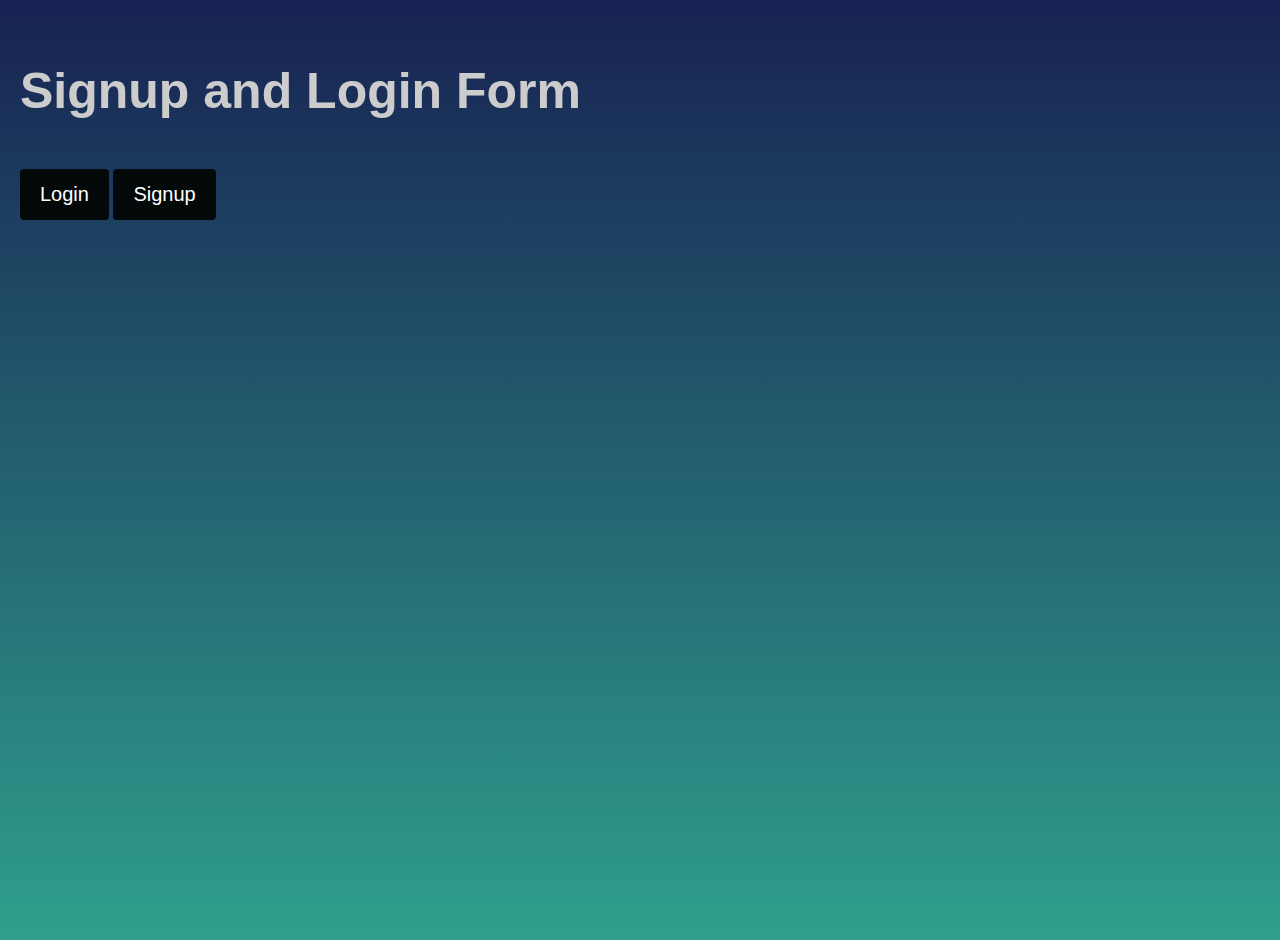
<file: login page/index.html>
<!DOCTYPE html>
<html lang="en">
<head>
    <meta name="viewport" content="width=device-width, initial-scale=1">
    <link rel="stylesheet" href="styles.css">
</head>
<body>

<h2 class="S"> Signup and Login Form</h2>

<button class="b" onclick="document.getElementById('id01').style.display='block'" style="width:auto;">Login</button>
<button  class="b" onclick="document.getElementById('id02').style.display='block'" style="width:auto;">Signup</button>

<div id="id02" class="modal">
    <span onclick="document.getElementById('id02').style.display='none'" class="close" title="Close Modal">&times;</span>
    <form  class="modal-content animate" onsubmit="showCongratsMessage(); return false;">
      <div class="container">
        <h1>Sign Up</h1>
        <p>Please fill in this form to create an account.</p>
        <hr>
        <label for="uname"><b>Email</b></label>
      <input type="text" placeholder="Enter Email" name="uname" required>
    
        <label for="psw"><b>Password</b></label>
        <input type="password" placeholder="Enter Password" name="psw" required>
    
        <label for="psw-repeat"><b>confirm Password</b></label>
        <input type="password" placeholder="confirm Password" name="psw-repeat" required>
    
        <label>
          <input type="checkbox" checked="checked" name="remember" style="margin-bottom:15px"> Remember me
        </label>
    
        <p>By creating an account you agree to our <a href="#" style="color:dodgerblue">Terms & Privacy</a>.</p>
    
        <div class="clearfix">
            <button type="button" onclick="document.getElementById('id02').style.display='none'" class="cancelbtn">Cancel</button>
            <button type="submit"  onclick="document.getElementById('id02').style.display='none'" class="signupbtn" >Sign Up</button>
          </div>
        </form>
        <div id="congratsMessage" style="display: none; font-size: 20px; text-align: center; color: #eff2f7; margin-top: 20px;">
          Congratulations! Your account has been created successfully.
        </div>
      </div>
    </form>
</div>

<div id="id01" class="modal">
  <form class="modal-content animate" onsubmit="showCongratsMessage('login'); return false;" >
    <div class="imgcontainer">
      <span onclick="document.getElementById('id01').style.display='none'" class="close" title="Close Modal">&times;</span>
      <img width="100px"  src="p.jpg" alt="Avatar" class="avatar">
    </div>
  
    <div class="container">
      <label for="uname"><b>Username</b></label>
      <input type="text" placeholder="Enter Username" name="uname" required>
  
      <label for="psw"><b>Password</b></label>
      <input type="password" placeholder="Enter Password" name="psw" required>
        
      <button type="submit" onclick="document.getElementById('id01').style.display='none'" >Login</button>
      <label>
        <input type="checkbox" checked="checked" name="remember"> Remember me
      </label>
    </div>
  
    <div class="container" >
      <button type="button" onclick="document.getElementById('id01').style.display='none'" class="cancelbtn">Cancel</button>
      <span class="psw">Forgot password?</span>
    </div>
  </form>
</div>

<script>
  
    // Get the login modal
    var loginModal = document.getElementById('id01');

    // Get the signup modal
    var signupModal = document.getElementById('id02');

    // Close the modal if clicked outside of it
    window.onclick = function (event) {
        if (event.target == loginModal) {
            loginModal.style.display = "none";
        } else if (event.target == signupModal) {
            signupModal.style.display = "none";
            document.getElementById('congratsMessage').style.display = 'none';
        }
    };

    // Function to show congratulatory message and prevent form submission
    function showCongratsMessage(type) {
        var messageType = type === 'signup' ? 'Sign Up' : 'Login';
        alert("Congratulations! Your " + messageType + " has been successful.");
        document.getElementById('congratsMessage').style.display = 'block';
    }

    function closeModal() {
   
    document.getElementById('id02').style.display = 'none';

}
   
</script>

</body>
</html>
</file>
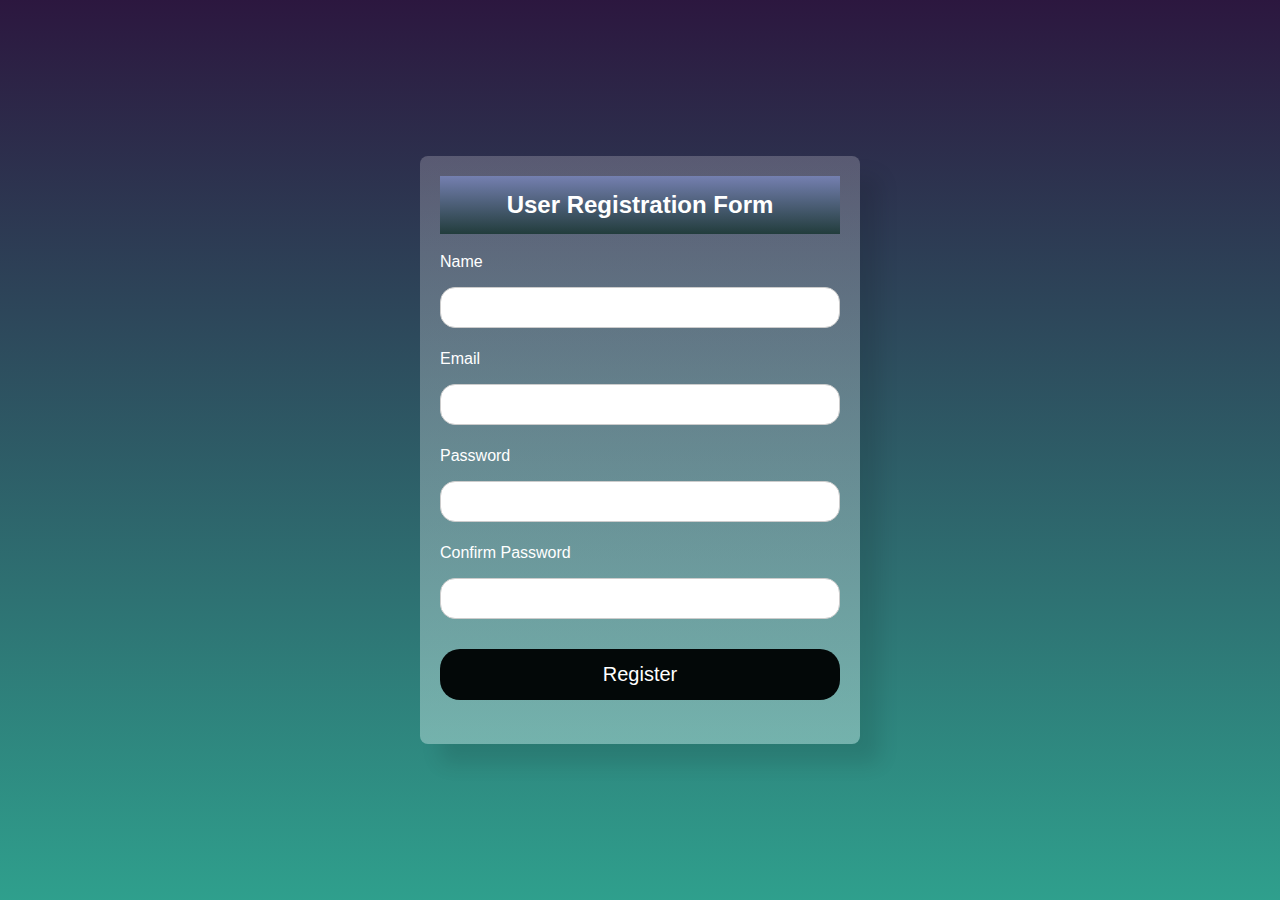
<file: Registration form/index.html>
<!DOCTYPE html>
<html lang="en">
<head>
    <meta charset="UTF-8">
    <meta name="viewport" content="width=device-width, initial-scale=1.0">
    <title>User Registration Form</title>
    <style>
        body {
            font-family: 'Segoe UI', Tahoma, Geneva, Verdana, sans-serif;
    background: linear-gradient(to bottom, #17002ce8, #008a73d0);
          
            margin: 0;
            padding: 0;
            display: flex;
            align-items: center;
            justify-content: center;
            height: 100vh;
        }

        #registration-container {
    background: linear-gradient(to bottom, #f2edf33a, #f1ffff5b);
            color: antiquewhite;
            box-shadow: 20px 20px 20px rgba(0, 0, 0, 0.1);
            border-radius: 8px;
            width: 400px;
            padding: 20px;
            text-align: center;
            transition: box-shadow 0.3s ease-in-out;
        }

        #registration-container:hover {
            box-shadow: 20 40 40px rgba(0, 0, 0, 0.2);
        }

      

        label {
            font-size: 16px;
            margin-bottom: 8px;
            display: block;
            color: #ffffff;
            display: flex;
            align-items: start;
            justify-content: start;
            
         } 
         ::placeholder{
            color :black
         }

      button {
    background-color: #030808; 
     color: white;
    padding: 14px 20px;
    margin: 8px 0;
    border: none;
    cursor: pointer;
    width: 100%;
    border-radius: 20px;
    font-size: 20px;
}  
        input[type=text], input[type=password] ,input[type=email]{
    transition: border-color 0.3s ease-in-out;
    width: 100%;
    padding: 12px 20px;
    margin: 8px 0;
    display: inline-block;
    border: 1px solid #ccc;
    box-sizing: border-box;
    border-radius: 15px
}
        input:focus {
            border-color: #010202; /* Match the button background color */
        }

      

        .error {
            color: red;
            font-size: 14px;
            margin-top: 5px;
        }

        .success {
            color: #008000;
            font-size: 16px;
            margin-top: 10px;
        }
        .name{
            background: linear-gradient(to bottom, #7783b6e8, #15332ed0);
    color: white;
    text-align: center;
    padding: 15px;
    margin-top: 0;
  
        }
    </style>
</head>
<body>
    <div id="registration-container">
        <h2 class="name">User Registration Form</h2>
        <form>
            <label for="name">Name</label>
            <input type="text" id="name" name="name" required>
            <p class="error" id="nameError"></p>

            <label for="email">Email</label>
            <input type="email" id="email" name="email" required>
            <p class="error" id="emailError"></p>

            <label for="password">Password</label>
            <input type="password" id="password" name="password" required>
            <p class="error" id="passwordError"></p>

            <label for="confirm-password">Confirm Password</label>
            <input type="password" id="confirm-password" name="confirm-password" required>
            <p class="error" id="confirmPasswordError"></p>
<button type="submit" > Register</button>
            <p class="success" id="successMessage"></p>
        </form>
    </div>

    <script>
        const form = document.querySelector('form');
        const passwordInput = document.querySelector('#password');
        const confirmPasswordInput = document.querySelector('#confirm-password');
        const successMessage = document.getElementById('successMessage');

        form.addEventListener('submit', (event) => {
            event.preventDefault();

            validateForm();
        });

        function validateForm() {
            const nameInput = document.getElementById('name');
            const emailInput = document.getElementById('email');
            const nameError = document.getElementById('nameError');
            const emailError = document.getElementById('emailError');
            const passwordError = document.getElementById('passwordError');
            const confirmPasswordError = document.getElementById('confirmPasswordError');

            nameError.textContent = '';
            emailError.textContent = '';
            passwordError.textContent = '';
            confirmPasswordError.textContent = '';
            successMessage.textContent = '';

            if (!nameInput.value.trim()) {
                nameError.textContent = 'Name is required';
            }

            if (!emailInput.value.trim()) {
                emailError.textContent = 'Email is required';
            } else if (!isValidEmail(emailInput.value.trim())) {
                emailError.textContent = 'Invalid email format';
            }

            if (!passwordInput.value.trim()) {
                passwordError.textContent = 'Password is required';
            }

            if (passwordInput.value !== confirmPasswordInput.value) {
                confirmPasswordError.textContent = 'Passwords do not match';
            } else {
                successMessage.textContent = 'Registration successful!';
                clearForm();
            }
        }

        function isValidEmail(email) {
            // Simple email validation, you can use a more robust method
            const emailRegex = /^[^\s@]+@[^\s@]+\.[^\s@]+$/;
            return emailRegex.test(email);
        }

        function clearForm() {
            form.reset();
            setTimeout(() => {
                successMessage.textContent = '';
            }, 5000);
        }
    </script>
</body>
</html>
</file>
<file: login page/styles.css>
body {
    font-family: 'Helvetica Neue', Helvetica, Arial, sans-serif;
    background: linear-gradient(to bottom, #000c41e8, #008a73d0);

    margin: 0;
    padding: 20px;
    align-items: center;
    justify-content: center;
    height: 100vh;
}
.S{
    color: #ccc;
    font-size: 50px;
    
}

/* Full-width input fields */
input[type=text], input[type=password] {
    width: 100%;
    padding: 12px 20px;
    margin: 8px 0;
    display: inline-block;
    border: 1px solid #ccc;
    box-sizing: border-box;
    border-radius: 15px
}

/* Set a style for all buttons */
button {
    background-color: #030808; /* Updated button color to green */
    color: white;
    padding: 14px 20px;
    margin: 8px 0;
    border: none;
    cursor: pointer;
    width: 100%;
    border-radius: 4px;
    font-size: 20px;
}

button:hover {
    opacity: 0.8;
}

/* Extra styles for the cancel button */
.cancelbtn {
    width: auto;
    padding: 10px 18px; /* Corrected comma to space */
    background-color: #e74c3c;
    border-radius: 4px;
    font-size: 16px;
}

/* Center the image and position the close button */
.imgcontainer {
    text-align: center;
    margin: 24px 0 12px 0;
    position: relative;
}

img.avatar {
    width: 40%;
    border-radius: 50%;
}

.container {
    padding: 16px;
}

span.psw {
    float: right;
    padding-top: 16px;
}

/* The Modal (background) */
.modal {
    display: none;
    position: fixed;
    z-index: 1;
    left: 0;
    top: 0;
    width: 100%;
    height: 100%;
    overflow: auto;
    background-color: rgba(0, 0, 0, 0.4);
    padding-top: 60px;
}

/* Modal Content/Box */
.modal-content {
    background: linear-gradient(to bottom, #b5a4b941, #00000000);
   
    margin: 5% auto 15% auto;
    border: 1px solid #ddd;
    width: 40%;
    border-radius: 20px;
    box-shadow: 0 4px 8px rgba(0, 0, 0, 0.1);
    text-align: justify; /* Justify the text */
    color: #ccc;
}

/* The Close Button (x) */
.close {
    position: absolute;
    right: 25px;
    top: 0;
    color: #000;
    font-size: 35px;
    font-weight: bold;
}

.close:hover,
.close:focus {
    color: red;
    cursor: pointer;
}

/* Add Zoom Animation */
.animate {
    animation: animatezoom 0.6s;
}

@keyframes animatezoom {
    from {
        transform: scale(0);
    }
    to {
        transform: scale(1);
    }
}

/* Change styles for span and cancel button on extra small screens */
@media screen and (max-width: 600px) {
    .modal-content {
        width: 100%;
    }
}

/* Style for the modal header */
.modal-content h1 {
    background: linear-gradient(to bottom, #000c41e8, #008a73d0);
    color: white;
    text-align: center;
    padding: 15px;
    margin-top: 0;
    border-radius: 20px
}
</file>
